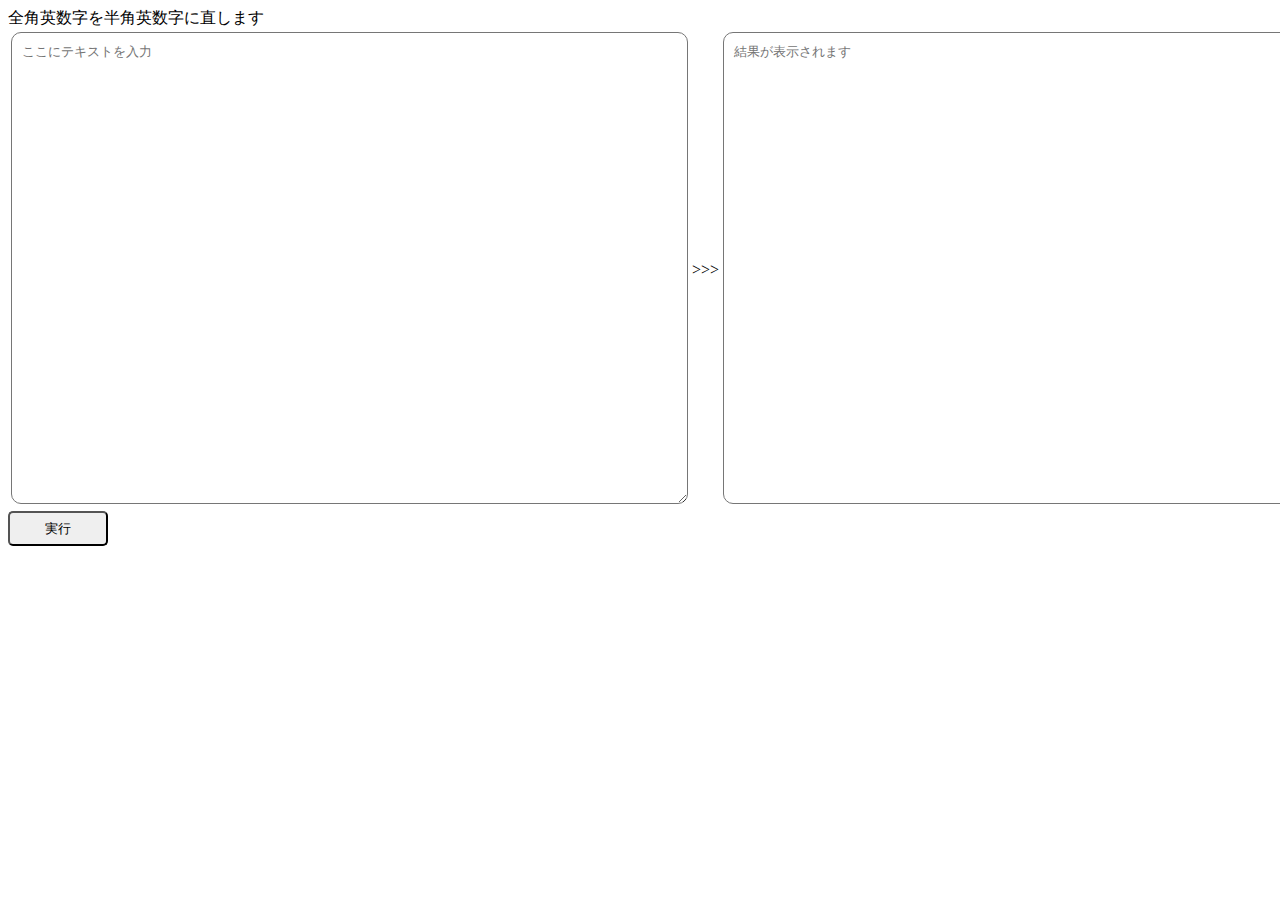
<file: 全角→半角変換ツール/index.html>
<!DOCTYPE html>
<html>
<head>
    <meta charset="utf-8">
    <title>全角数字 -> 半角数字</title>
    <link rel="stylesheet" href="styles.css">
</head>
<body>
全角英数字を半角英数字に直します
<table>
    <tr>
        <td><textarea id="text" rows="30" cols="80" placeholder="ここにテキストを入力"></textarea></td>
        <td>>>></td>
        <td><textarea id="result" rows="30" cols="80" placeholder="結果が表示されます"></textarea></td>
    </tr>
</table>
<button type="button" id="btn">実行</button>
<script src="main.js"></script>
</body>
</html>
</file>
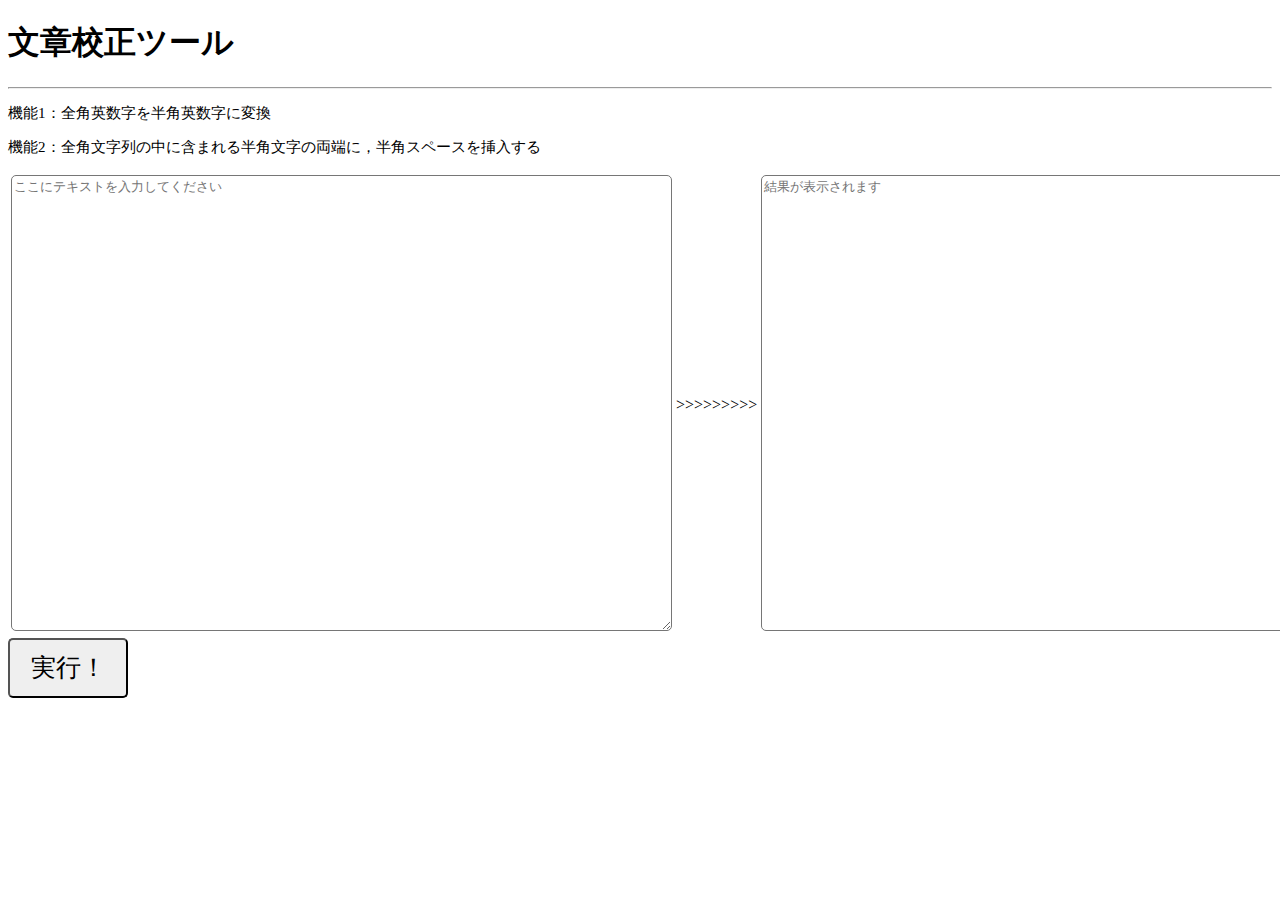
<file: 文章校正ツール/index.html>
<!DOCTYPE html>
<html>
  <head>
    <meta charset="utf-8">
    <title>文章校正ツール</title>
    <link rel="stylesheet" href="styles.css">
  </head>
  <body>
    <h1>文章校正ツール</h1>
    <hr>
    <p>機能1：全角英数字を半角英数字に変換</p>
    <p>機能2：全角文字列の中に含まれる半角文字の両端に，半角スペースを挿入する</p>
    <table>
      <tr>
        <td><textarea id="text1" placeholder="ここにテキストを入力してください" rows="30" cols="80"></textarea></td>
        <td> >>>>>>>>> </td>
        <td><textarea id="text2" placeholder="結果が表示されます" rows="30" cols="80"></textarea></td>
      </tr>
    </table>
    <button id="btn"><span id="execute">実行！</span></button>
      <!-- <img id="btn" src="dan.jpeg"> -->
    <script src="main.js"></script>
  </body>
</html>
</file>
<file: 全角→半角変換ツール/styles.css>
button {
  width: 100px;
  height: 35px;
  border-radius: 5px;
}

textarea {
  border-radius: 10px;
  padding: 10px;
}
</file>
<file: 文章校正ツール/styles.css>
textarea {
  border-radius: 5px;
}

button {
  width: 120px;
  height: 60px;
  border-radius: 5px;
  /* position: absolute; */
}

span {
  font-size: 25px;
}

p {
  font-size: 15px;
}

img {
  width: 80px;
  height: 80px;
  padding-left: 90px;
}
</file>
